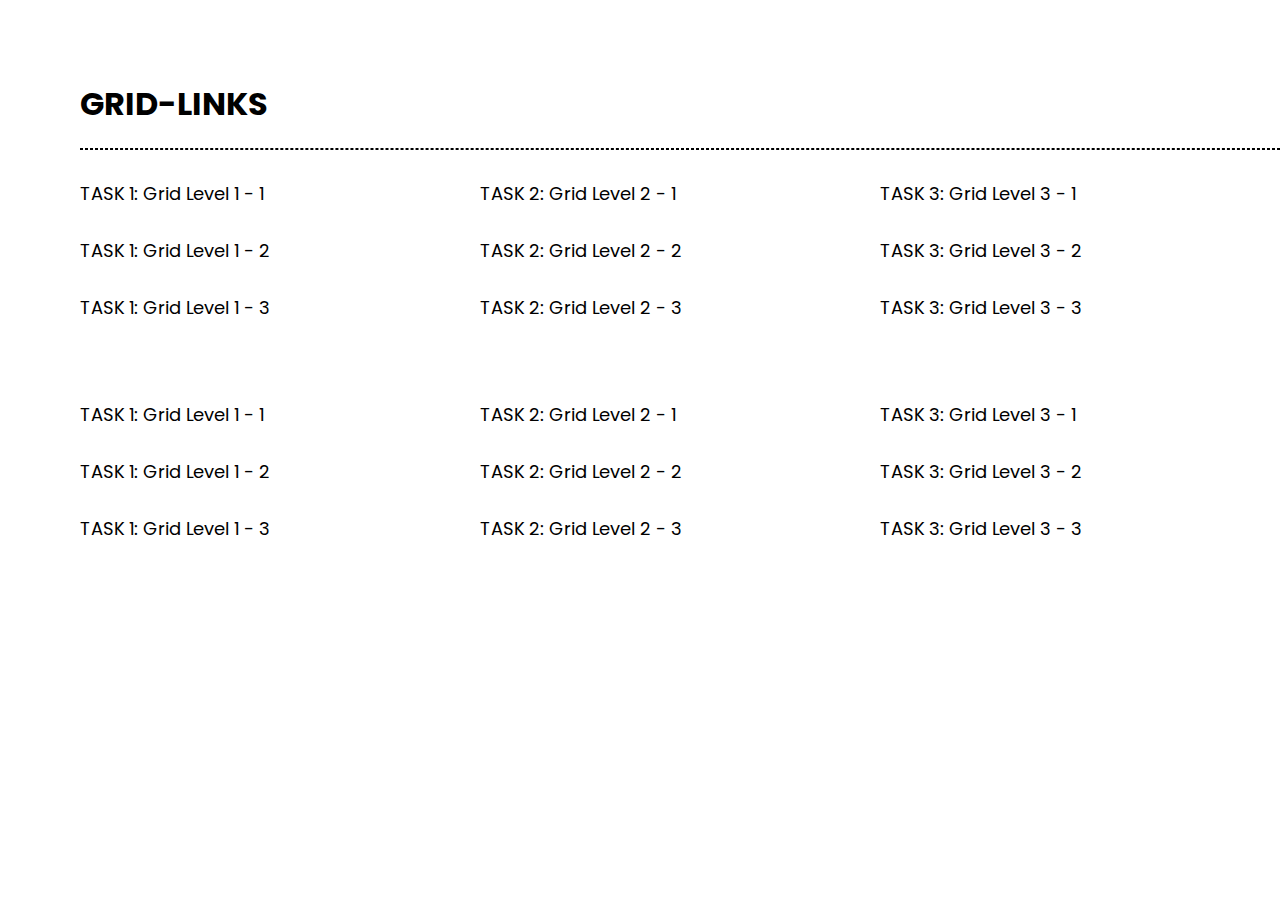
<file: index.html>
<!DOCTYPE html>
<html lang="en">
    <head>
        <meta charset="UTF-8">
        <meta name="viewport" content="width=device-width, initial-scale=1.0">
        <link rel="stylesheet" href="style.css">
        <title>GRID LINKS</title>
    </head>
    <body>
        <section class="grid-container">
            <h1 class="Task-1">GRID-LINKS</h1>

            <div class="dash"></div> 

            <div class="main-container">
                <div class="first">
                    <div class="content">
                        <div class="grid_level"><a href="grid-level1-1.html">TASK 1: Grid Level 1 - 1</a></div>
                        <div class="grid_level"><a href="grid-level1-2.html">TASK 1: Grid Level 1 - 2</a></div>
                        <div class="grid_level"><a href="grid-level1-3.html">TASK 1: Grid Level 1 - 3</a></div>
                    </div>
        
                    <div class="content">
                        <div class="grid_level"><a href="#">TASK 2: Grid Level 2 - 1</a></div>
                        <div class="grid_level"><a href="#">TASK 2: Grid Level 2 - 2</a></div>
                        <div class="grid_level"><a href="#">TASK 2: Grid Level 2 - 3</a></div>
                    </div>
                    
                    <div class="content">
                        <div class="grid_level"><a href="#">TASK 3: Grid Level 3 - 1</a></div>
                        <div class="grid_level"><a href="#">TASK 3: Grid Level 3 - 2</a></div>
                        <div class="grid_level"><a href="#">TASK 3: Grid Level 3 - 3</a></div>
                    </div>
                </div>
    
                <div class="second">
                    <div class="content">
                        <div class="grid_level"><a href="#">TASK 1: Grid Level 1 - 1</a></div>
                        <div class="grid_level"><a href="#">TASK 1: Grid Level 1 - 2</a></div>
                        <div class="grid_level"><a href="#">TASK 1: Grid Level 1 - 3</a></div>
                    </div>
        
                    <div class="content">
                        <div class="grid_level"><a href="#">TASK 2: Grid Level 2 - 1</a></div>
                        <div class="grid_level"><a href="#">TASK 2: Grid Level 2 - 2</a></div>
                        <div class="grid_level"><a href="#">TASK 2: Grid Level 2 - 3</a></div>
                    </div>
                    
                    <div class="content">
                        <div class="grid_level"><a href="#">TASK 3: Grid Level 3 - 1</a></div>
                        <div class="grid_level"><a href="#">TASK 3: Grid Level 3 - 2</a></div>
                        <div class="grid_level"><a href="#">TASK 3: Grid Level 3 - 3</a></div>
                    </div>
                </div>

            </div>

        </section>
    </body>
</html>
</file>
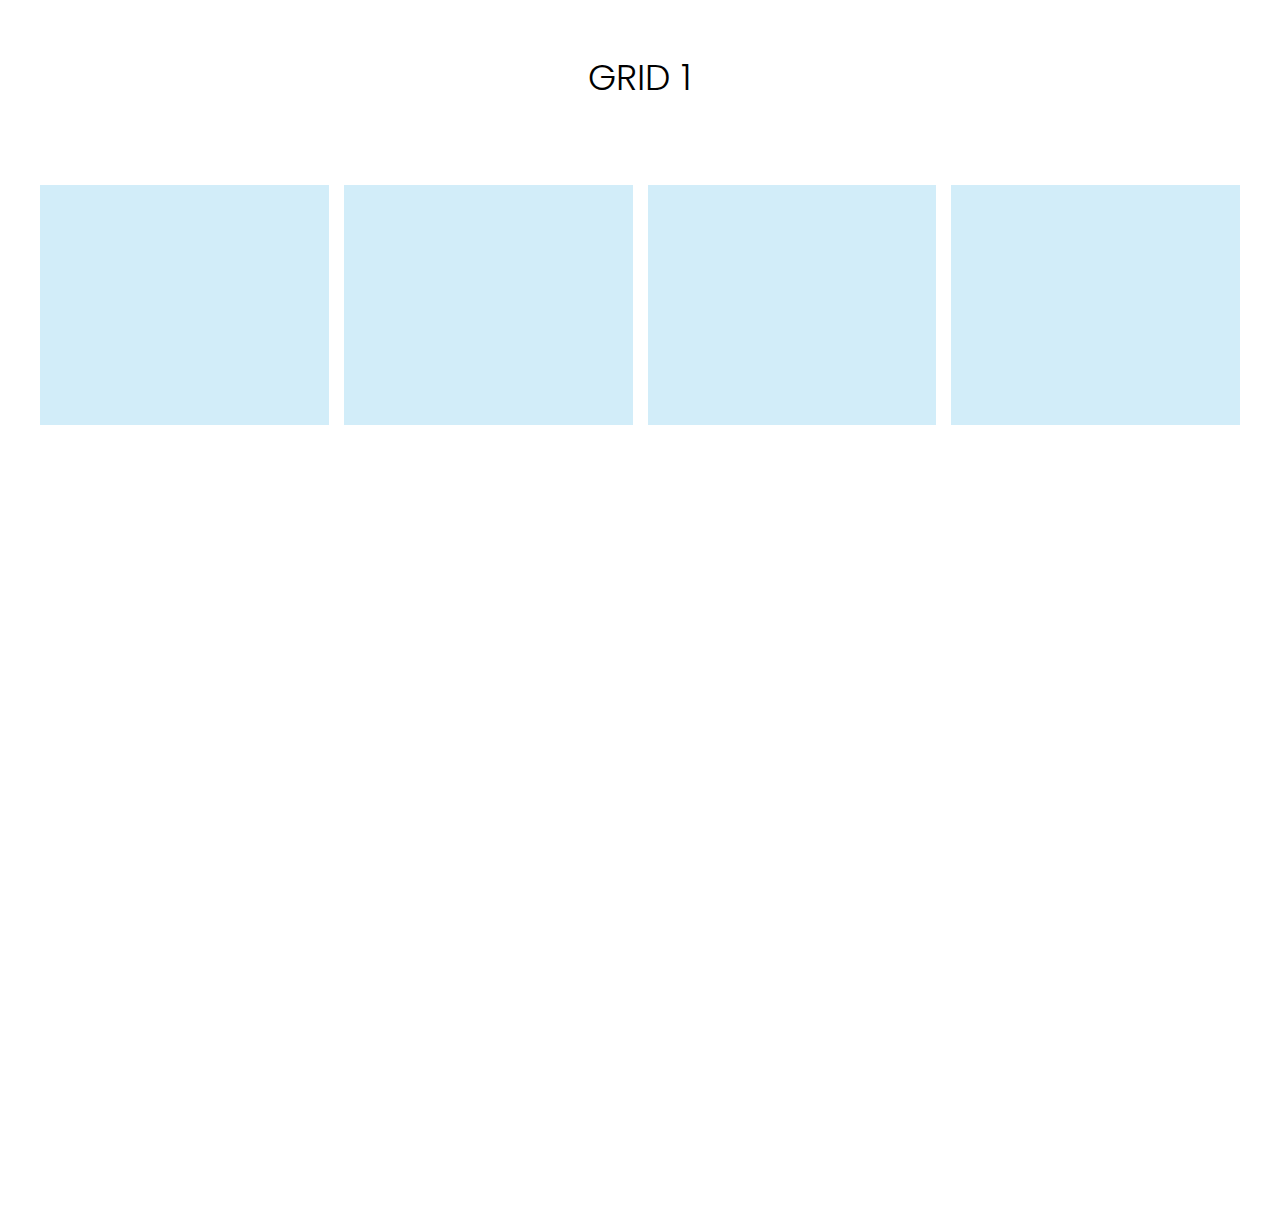
<file: grid-level1-1.html>
<!DOCTYPE html>
<html lang="en">
    <head>
        <meta charset="UTF-8">
        <meta name="viewport" content="width=device-width, initial-scale=1.0">
        <link rel="stylesheet" href="style.css">
        <title>CSS GRID</title>
    </head>
    <body>
        <section class="row">
            <h1 class="grid">GRID 1</h1>

            <div class="content1">
                <div class="column"></div>
                <div class="column"></div>
                <div class="column"></div>
                <div class="column"></div>
            </div>
        </section>
    </body>
</html>
</file>
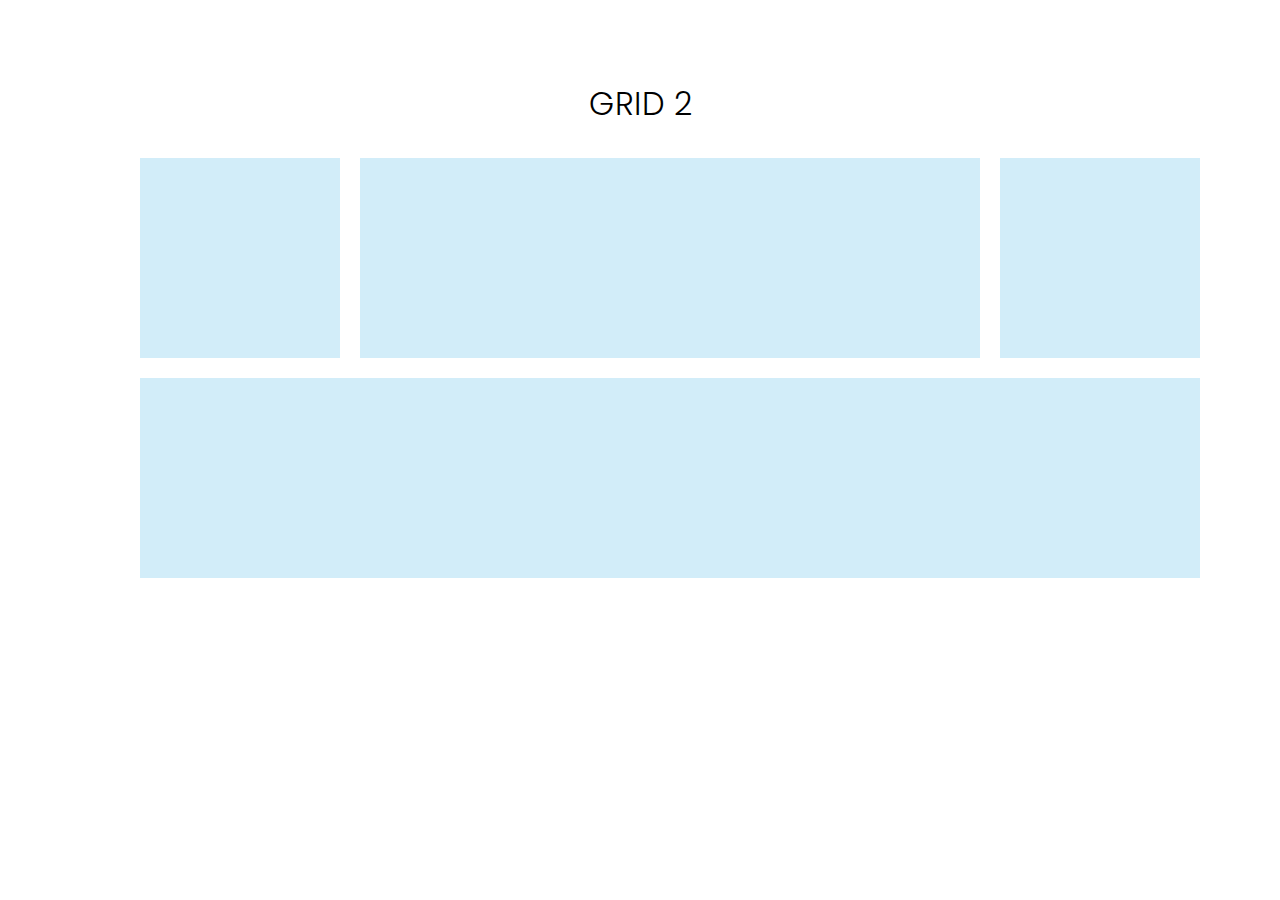
<file: grid-level1-2.html>
<!DOCTYPE html>
<html lang="en">
    <head>
        <meta charset="UTF-8">
        <meta name="viewport" content="width=device-width, initial-scale=1.0">
        <link rel="stylesheet" href="style.css">
        <title>CSS GRID</title>
    </head>
    <body>
        <section class="row1">
            <h1 class="grid2">GRID 2</h1>

            <div class="content2">
                <div class="column1"></div>
                <div class="column2"></div>
                <div class="column3"></div>
                <div class="column4"></div>
            </div>
        </section>
    </body>
</html>
</file>
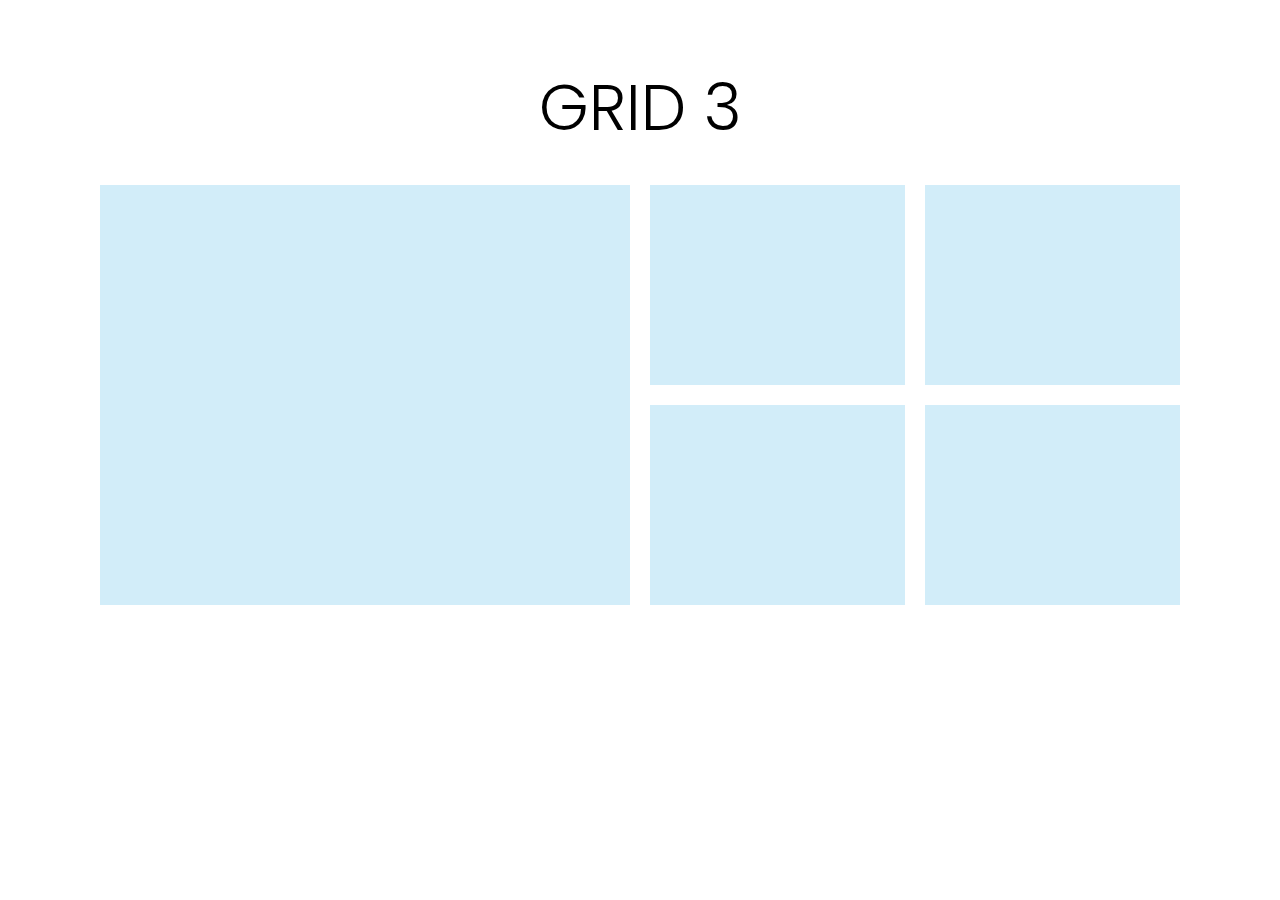
<file: grid-level1-3.html>
<!DOCTYPE html>
<html lang="en">
    <head>
        <meta charset="UTF-8">
        <meta name="viewport" content="width=device-width, initial-scale=1.0">
        <link rel="stylesheet" href="style.css">
        <title>CSS GRID</title>
    </head>
    <body>
        <section class="row3">
            <h1 class="grid3">GRID 3</h1>

            <div class="content3">
                <div class="a"></div>
                <div class="b"></div>
                <div class="c"></div>
                <div class="d"></div>
                <div class="e"></div>
            </div>
        </section>
    </body>
</html>
</file>
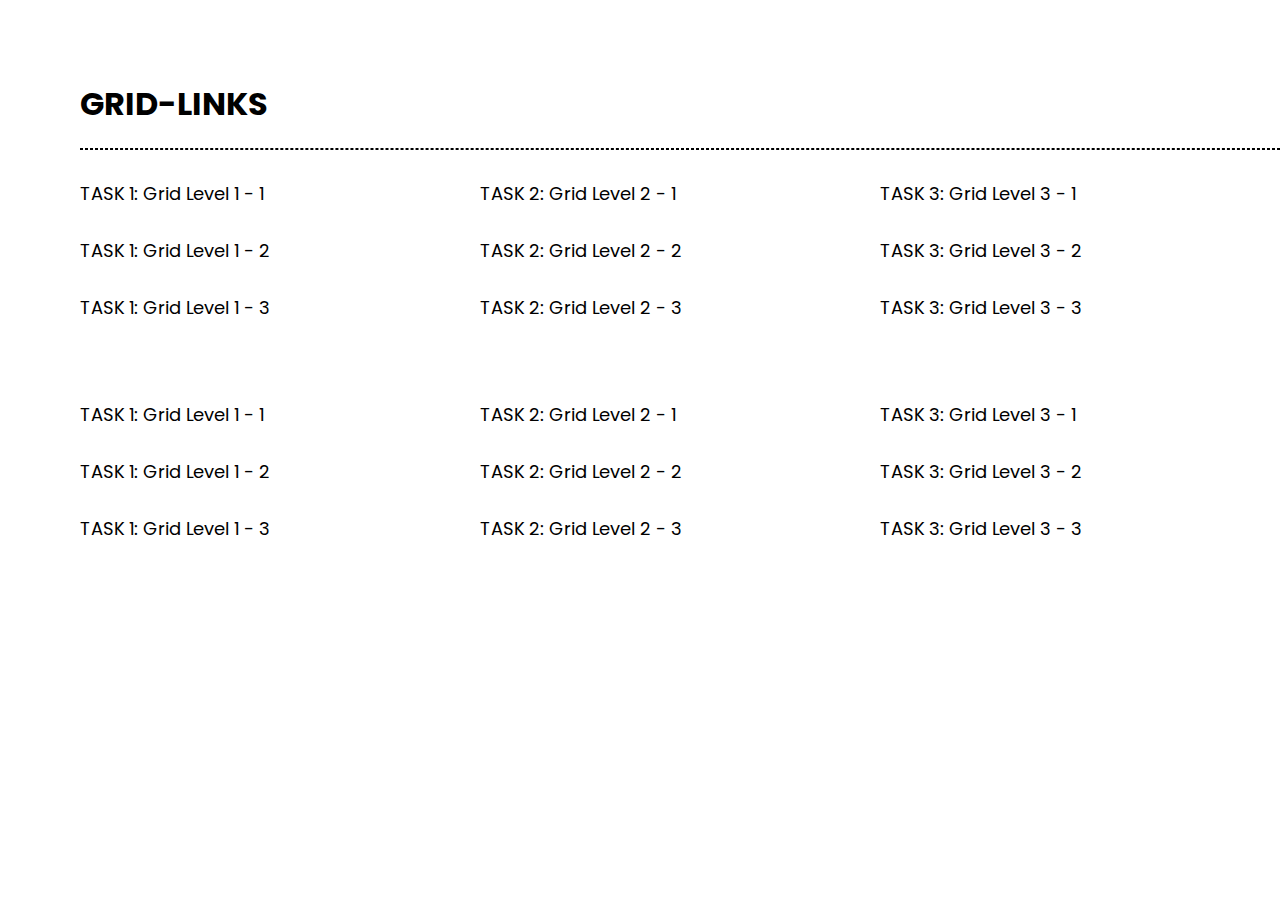
<file: Grid-links.html>
<!DOCTYPE html>
<html lang="en">
    <head>
        <meta charset="UTF-8">
        <meta name="viewport" content="width=device-width, initial-scale=1.0">
        <link rel="stylesheet" href="style.css">
        <title>GRID LINKS</title>
    </head>
    <body>
        <section class="grid-container">
            <h1 class="Task-1">GRID-LINKS</h1>

            <div class="dash"></div> 

            <div class="main-container">
                <div class="first">
                    <div class="content">
                        <div class="grid_level"><a href="grid-level1-1.html">TASK 1: Grid Level 1 - 1</a></div>
                        <div class="grid_level"><a href="grid-level1-2.html">TASK 1: Grid Level 1 - 2</a></div>
                        <div class="grid_level"><a href="grid-level1-3.html">TASK 1: Grid Level 1 - 3</a></div>
                    </div>
        
                    <div class="content">
                        <div class="grid_level"><a href="#">TASK 2: Grid Level 2 - 1</a></div>
                        <div class="grid_level"><a href="#">TASK 2: Grid Level 2 - 2</a></div>
                        <div class="grid_level"><a href="#">TASK 2: Grid Level 2 - 3</a></div>
                    </div>
                    
                    <div class="content">
                        <div class="grid_level"><a href="#">TASK 3: Grid Level 3 - 1</a></div>
                        <div class="grid_level"><a href="#">TASK 3: Grid Level 3 - 2</a></div>
                        <div class="grid_level"><a href="#">TASK 3: Grid Level 3 - 3</a></div>
                    </div>
                </div>
    
                <div class="second">
                    <div class="content">
                        <div class="grid_level"><a href="#">TASK 1: Grid Level 1 - 1</a></div>
                        <div class="grid_level"><a href="#">TASK 1: Grid Level 1 - 2</a></div>
                        <div class="grid_level"><a href="#">TASK 1: Grid Level 1 - 3</a></div>
                    </div>
        
                    <div class="content">
                        <div class="grid_level"><a href="#">TASK 2: Grid Level 2 - 1</a></div>
                        <div class="grid_level"><a href="#">TASK 2: Grid Level 2 - 2</a></div>
                        <div class="grid_level"><a href="#">TASK 2: Grid Level 2 - 3</a></div>
                    </div>
                    
                    <div class="content">
                        <div class="grid_level"><a href="#">TASK 3: Grid Level 3 - 1</a></div>
                        <div class="grid_level"><a href="#">TASK 3: Grid Level 3 - 2</a></div>
                        <div class="grid_level"><a href="#">TASK 3: Grid Level 3 - 3</a></div>
                    </div>
                </div>

            </div>

        </section>
    </body>
</html>
</file>
<file: style.css>
@import url('https://fonts.googleapis.com/css2?family=Poppins:wght@100;200;300;400;500;600;700;800;900&display=swap');


body {
    font-family: 'Poppins', sans-serif;
}

* {
    margin: 0;
    padding: 0;
    box-sizing: border-box;
}

/* .....................Grid Level 1-1....................... */


.row {
    text-align: center;
    padding: 40px;
    width: 100%;
}

.content1 {
    display: grid;
    grid-template-rows: repeat(4, 1fr);
    gap: 25px;
    max-width: 100%;
    margin: 0 auto;
}

.grid {
    font-size: 32px;
    font-weight: 300;
    font-family: poppins;
    text-align: center;
    margin-bottom: 70px;
}

.column {
    background-color: #D2EDF9;
    text-align: center;
    padding: 70px;
}

@media only screen and (min-width: 1201px) { 
    .content1 {
        display: grid;
        grid-template-columns: repeat(4, 1fr);
        gap: 15px;
        max-width: 100%;
        margin: 0 auto;
    }
    
    .grid {
        font-size: 36px;
        font-weight: 300;
        padding: 10px;
        text-align: center;
    }
    
    .column {
        background-color: #D2EDF9;
        text-align: center;
        padding: 120px;
    }
}   


/* ...................Grid-Links CSS.............................. */

.task-1 {
    font-size: 64px;
    font-weight: 300;
    font-family: poppins;
    margin-top: 150px;
    line-height: 100px;

}

.grid-container {
    margin: 40px;
    width: 100%;
    padding: 40px;

}

.dash {
    border: 1px dashed #000000;
    margin-bottom: 30px;
    margin-top: 20px;
}

.grid_level a {
    margin-bottom: 50px;
    font-size: 18px;
    line-height: 27px;
    text-decoration: none;
    color: #000000;
}


.first {
    display: grid;
    grid-template-columns: repeat(3, 1fr);
    margin-bottom: 50px;

}

.second {
    display: grid;
    grid-template-columns: repeat(3, 1fr);
    
}

.grid_level {
    margin-bottom: 30px;

}



/* .....................Grid Level 1-2....................... */

.row1 {
    text-align: center;
    padding: 50px 100px;
}

.content2 {
    display: grid;
    grid-template-columns: 20% 40% 20%;
    grid-auto-rows: minmax(100px, auto);
    gap: 20px;
    max-width: 100%;
    margin: 0 40px;
    grid-template-areas: 
    "a b b c"
    "d d d d"

}
.content2 > *{
    padding: 100px;
    background-color: #D2EDF9;
}

.column1 {
    grid-area: a;
}

.column2 {
    grid-area: b;
}

.column3 {
    grid-area: c;
}

.column4 {
    grid-area: d;
}

.grid2 {
    font-size: 32px;
    font-weight: 300;
    padding: 30px;
    text-align: center;
}

@media only screen and (min-width: 1201px) {
    .row1 {
        text-align: center;
        padding: 50px 100px;
    }
    
    .content2 {
        display: grid;
        grid-template-columns: 20% 40% 20%;
        grid-auto-rows: minmax(100px, auto);
        gap: 20px;
        max-width: 100%;
        margin: 0 40px;
        grid-template-areas: 
        "a b b c"
        "d d d d"
    
    }
    .content2 > *{
        padding: 100px;
        background-color: #D2EDF9;
    }
    
    .column1 {
        grid-area: a;
    }
    
    .column2 {
        grid-area: b;
    }
    
    .column3 {
        grid-area: c;
    }
    
    .column4 {
        grid-area: d;
    }
    
    .grid2 {
        font-size: 32px;
        font-weight: 300;
        padding: 30px;
        text-align: center;
    }
}

/* .....................Grid Level 1-3....................... */

.row3 {
    text-align: center;
    padding: 50px 100px;
}

.content3 {
    display: grid;
    grid-template-columns: repeat(4,1fr);
    gap: 20px;
    padding-top: 20px;
    margin: 0 auto;

}
.content3 > *{
    padding: 100px;
    background-color: #D2EDF9;
}

.a {
    grid-column: 1/3;
    grid-row: 1/3;
}

.grid3 {
    font-size: 64px;
    font-weight: 300;
    padding: 10px;
    text-align: center;
}
</file>
